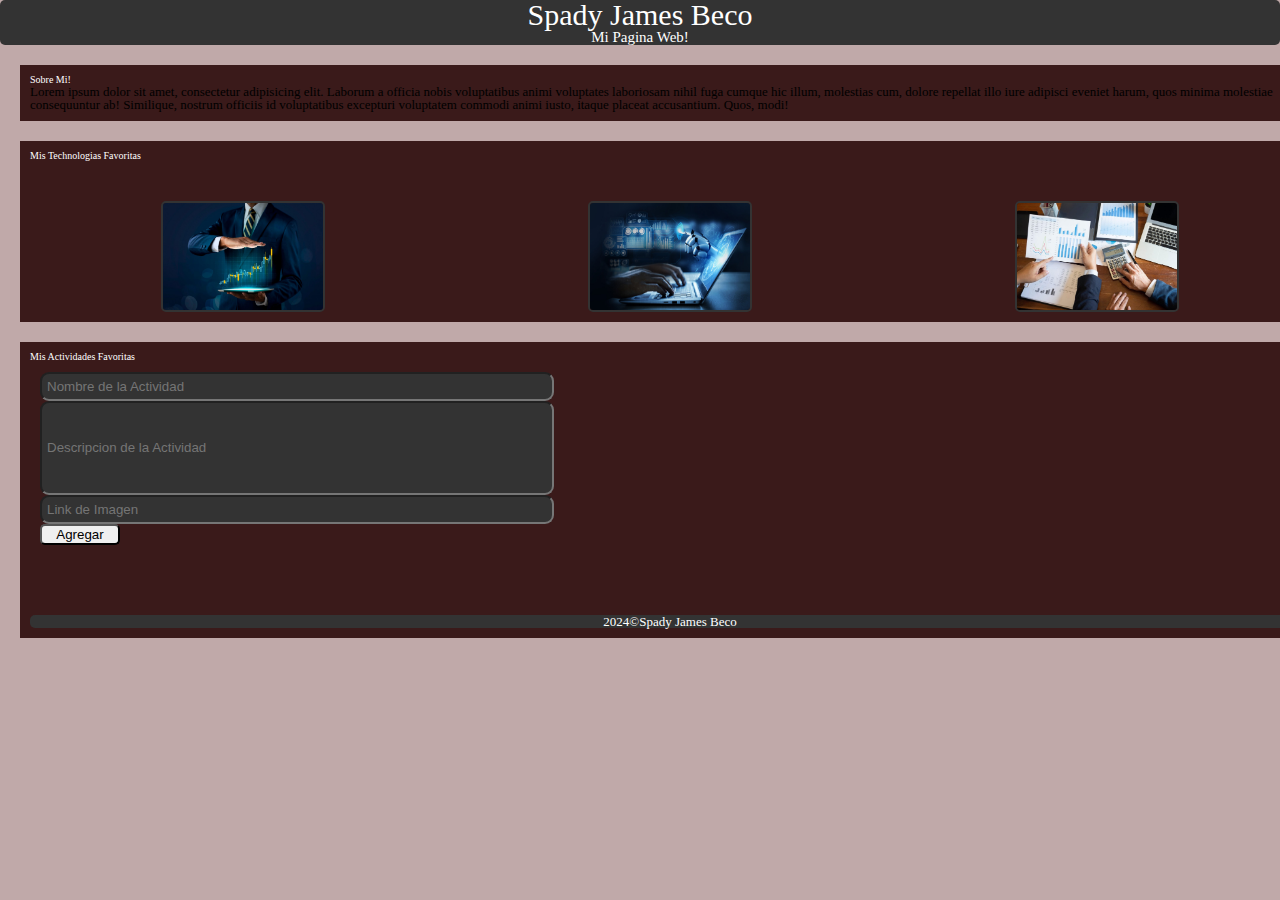
<file: index.html>
<!DOCTYPE html>
<html lang="es">
<head>
    <meta charset="UTF-8">
    <meta name="viewport" content="width=device-width, initial-scale=1.0">
    <title>Document</title>
    <link rel="stylesheet" href="estilo.css">
</head>
<body>
    <header>
        <h2 class="titulo">Spady James Beco</h2>
        <p>Mi Pagina Web!</p>
    </header>

    <section class="about-me">
        <h2>Sobre Mi!</h2>
        <p>Lorem ipsum dolor sit amet, consectetur
             adipisicing elit. Laborum a officia 
             nobis voluptatibus animi voluptates 
             laboriosam nihil fuga cumque hic illum, 
             molestias cum, dolore repellat illo 
             iure adipisci eveniet harum, quos 
             minima molestiae consequuntur ab! 
             Similique, nostrum officiis id 
             voluptatibus excepturi voluptatem 
             commodi animi iusto, itaque 
            placeat accusantium. Quos, modi!</p>
    </section>
    <section class="about-me">
        <h2>Mis Technologias Favoritas</h2>
        <div class="imagen">
            <ul>
                <li>
                    <img src="imagenes/administracion.jpg" alt="">
                    <img src="imagenes/computacion.jpg" alt="">
                    <img src="imagenes/comtabilidad.jpg" alt="">
                </li>
            </ul>
        </div>
    </section>
    <section class="about-me">
        <h2>Mis Actividades Favoritas</h2>
        <form class="actividad">
            <div>
                <input type="text" placeholder="Nombre de la Actividad" id="title">
            </div>
            <div>
                <input type="text" placeholder="Descripcion de la Actividad" id="description">
            </div>
            <div>
                <input type="text" placeholder="Link de Imagen" id="imgUrl">
            </div>
            <button class="boton" type="submit" id="agregar">Agregar</button>
        </form>
        <div class="sections" id="container">
        </div>

        <footer>
            <p>2024&copy;Spady James Beco</p>
        </section>
    </footer>
    <script src="index.js"></script>
</body>
</html>
</file>
<file: estilo.css>
@import url(reset.css);
body{
    background-color: rgb(192, 169, 169);
    width: 100%;
    height: auto;
}
header, footer{
    background-color: #333;
    border-radius: 5px;
    text-align: center;
    color: white;
    h2{
        font-size: 30px;

    }
    p{
        font-size: 15px;
    }
}
.about-me{
    width: 100%;
    background-color: rgb(58, 26, 26);
    margin: 20px;
    margin-bottom: 10px;
    padding: 10px;
    .actividad{
        margin-bottom: 50px;
        display: flex;
        text-align: left;
        flex-direction: column;
        width: auto;
        padding: 10px;
        input{
            margin-top: 0;
            background-color: #333;
            border-radius: 9px;
            padding: 5px;
            width: 500px;
            color: white;
            }
            #description{
                height: 80px;
            }
    }
    h2{
        margin-bottom: 0;
        font-size: 10px;
        color: white;
    }
    p{
        font-size: 13px;
    }
    ul{
        width: 100%;
        li{
            height: auto;
            display: flex;
            text-align: center;
            justify-content: space-around;
        }
    
    }
}

img{
    margin-top: 40px;
    width: 10rem;
    border-radius: 5px;
    border: 2px solid #333;
}


.boton{
    border-radius: 5px;
    width: 80px;
}
.card{
    text-align: center;
    display: flex;
    flex-direction: column;
    gap: .75rem;
    width: 200px;
    background-color: #333;
    padding: .75rem;
    padding-top: 0;
    border-radius: 5px;
    h3{
        font-size: 1.5rem;

    }
}
.sections{
    display: flex;
    height: auto;
    justify-content: space-around;
    flex-direction: row;
    margin: 10px;
    border-radius: .4em;
}
</file>
